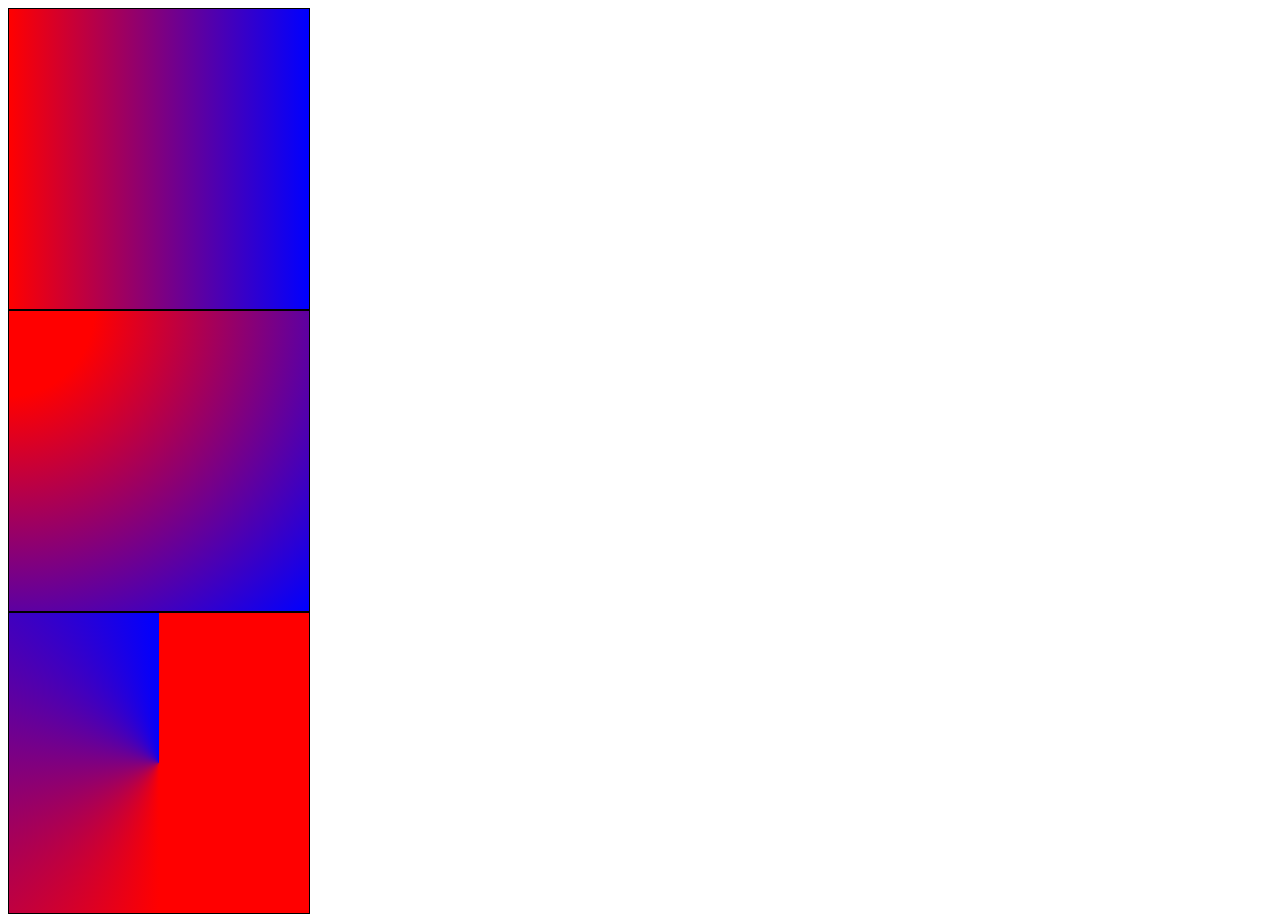
<file: index.html>
<!doctype html>
<html lang="en">
  <head>
    <meta charset="UTF-8" />
    <meta name="viewport" content="width=device-width, initial-scale=1.0" />
    <title>Document</title>
    <style>
      div {
        width: 300px;
        height: 300px;
        border: 1px solid black;
      }
      .linear {
        background-image: linear-gradient(to right, red, blue);
      }

      .radical {
        background-image: radial-gradient(circle at top left, red 20%, blue);
      }
      .cosnic {
        background-image: conic-gradient(red 50%, blue);
      }
    </style>
  </head>
  <body>
    <div class="linear"></div>
    <div class="radical"></div>
    <div class="cosnic"></div>
  </body>
</html>
</file>
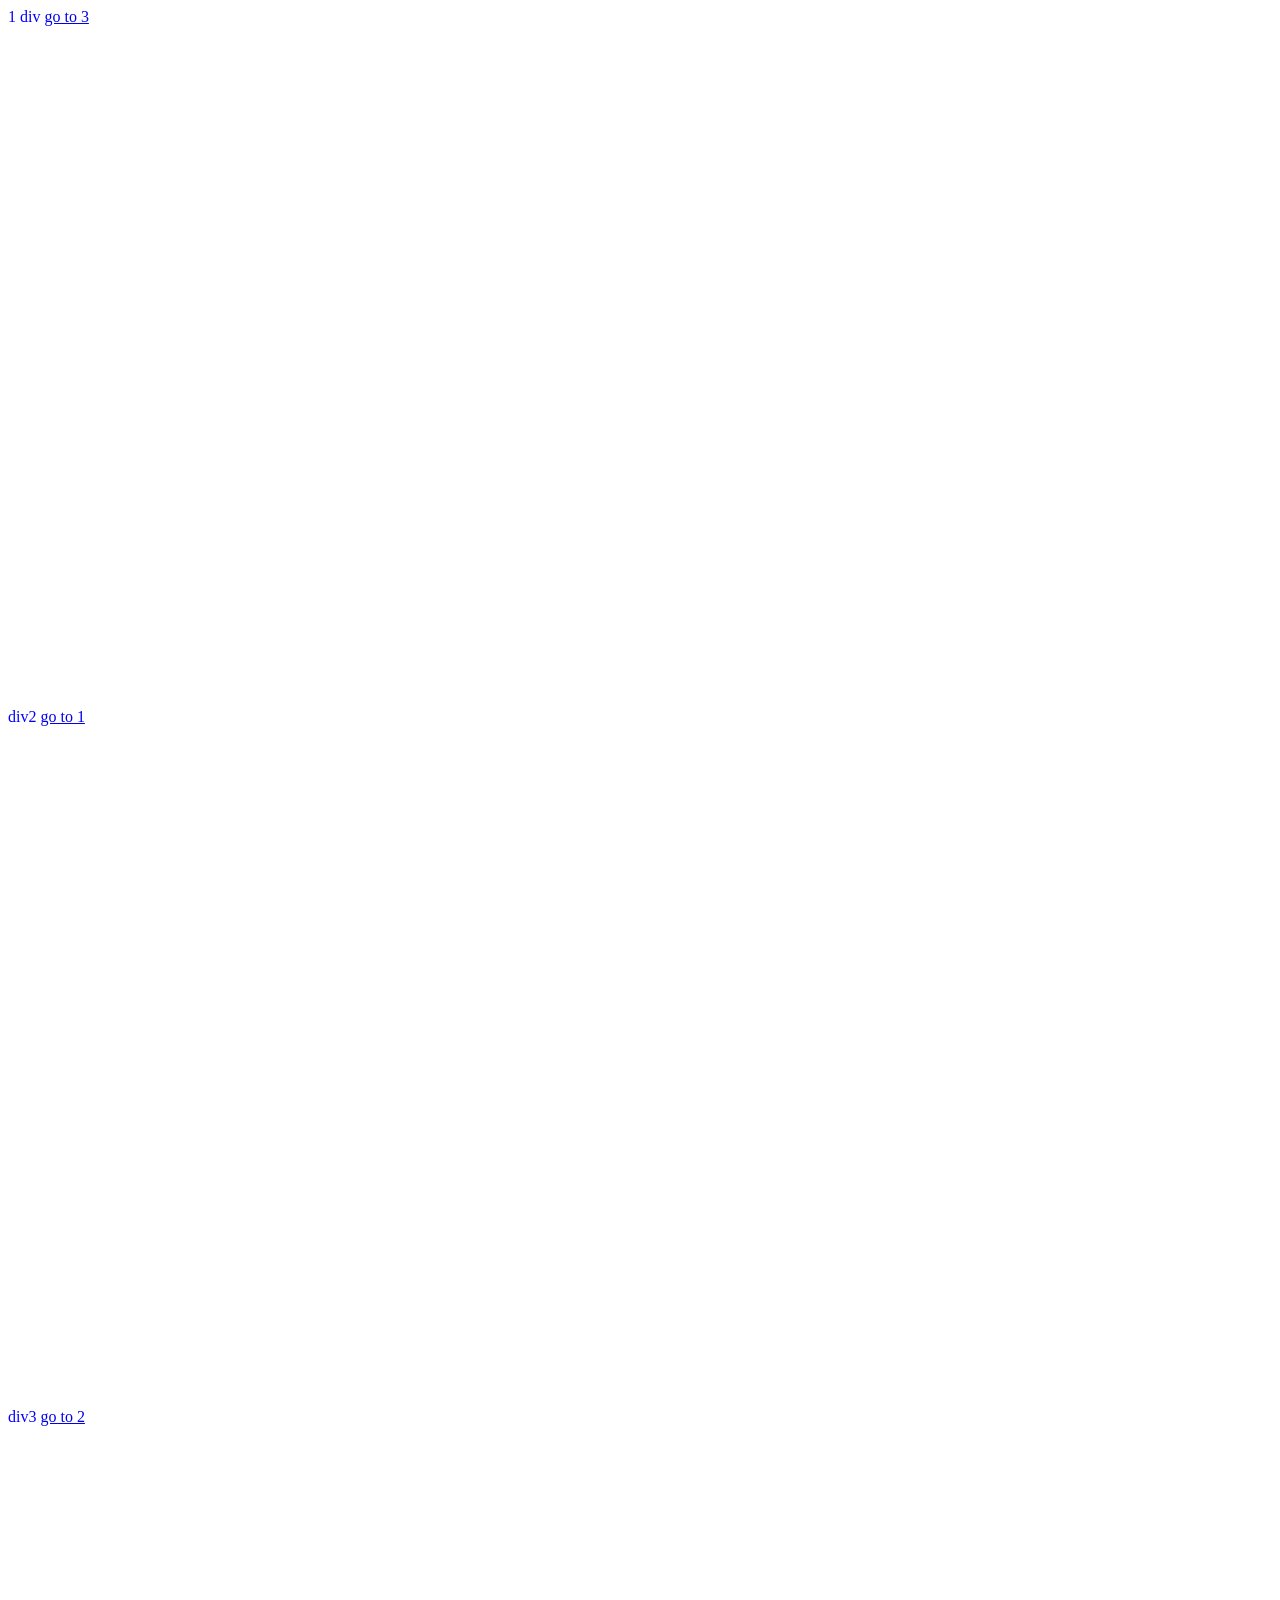
<file: 4-sep/index.html>
<!doctype html>
<html lang="en">
  <head>
    <meta charset="UTF-8" />
    <meta name="viewport" content="width=device-width, initial-scale=1.0" />
    <title>Document</title>
    <style>
      div {
        color: blue;
        block-size: 700px;
      }
      :target {
        scroll-margin-block: 50px;
      }
    </style>
  </head>
  <body>
    <div class="div1">
      1 div
      <a href="#div3">go to 3</a>
    </div>
    <div id="div2">
      div2

      <a href="#div1">go to 1</a>
    </div>
    <div id="div3">
      div3
      <a href="#div2">go to 2</a>
    </div>
  </body>
</html>
</file>
